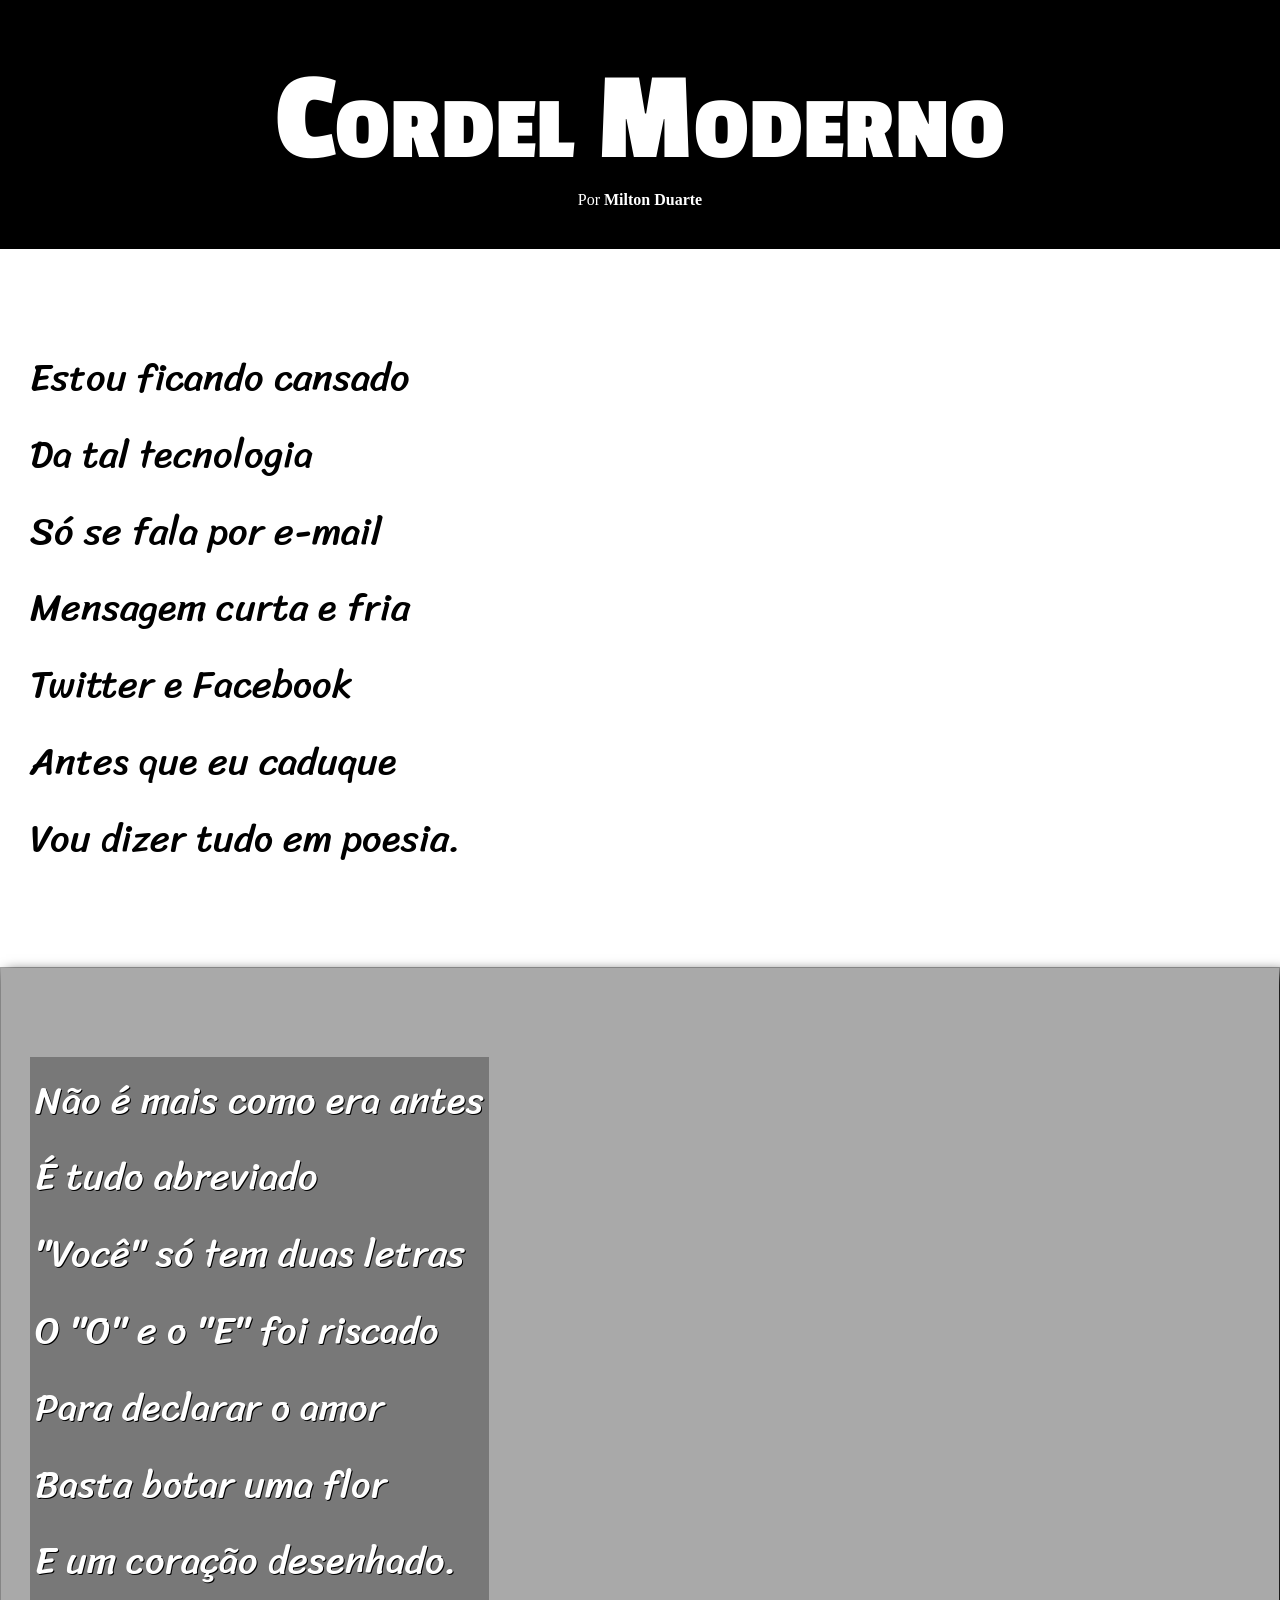
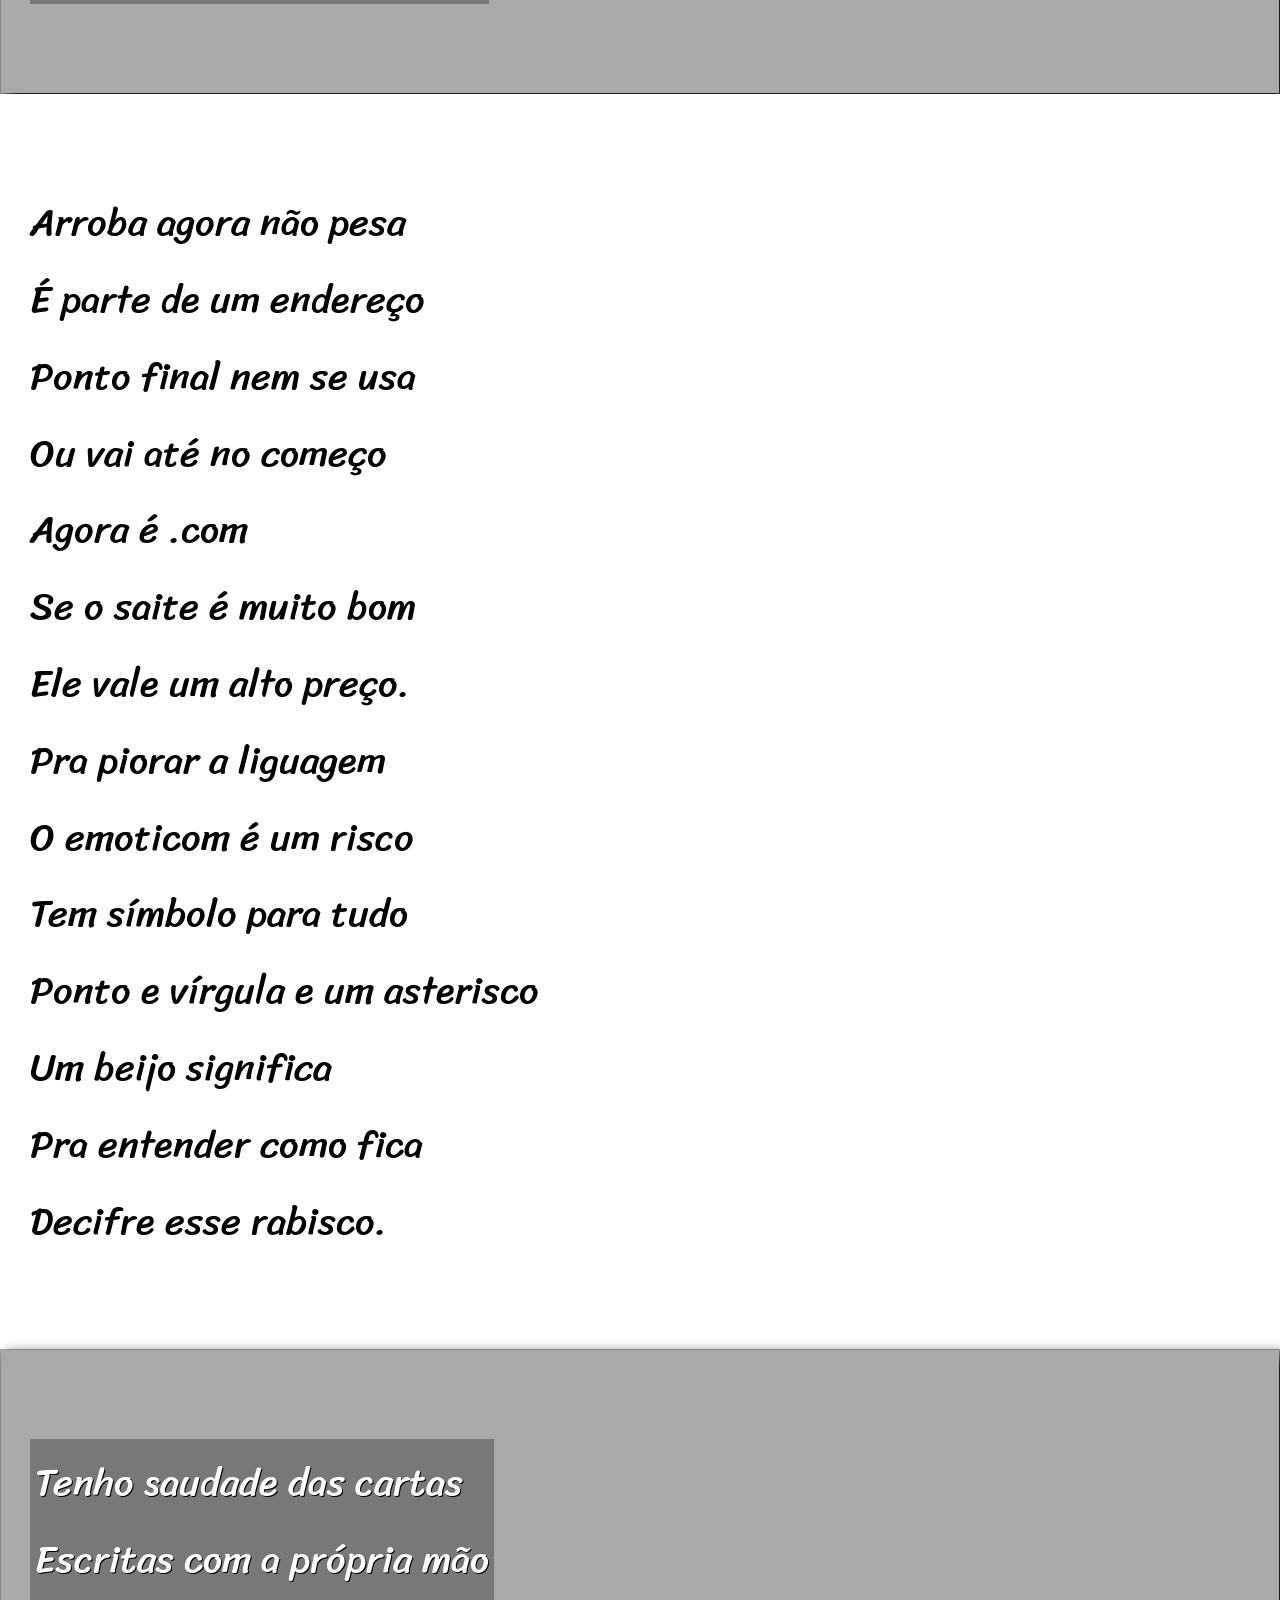
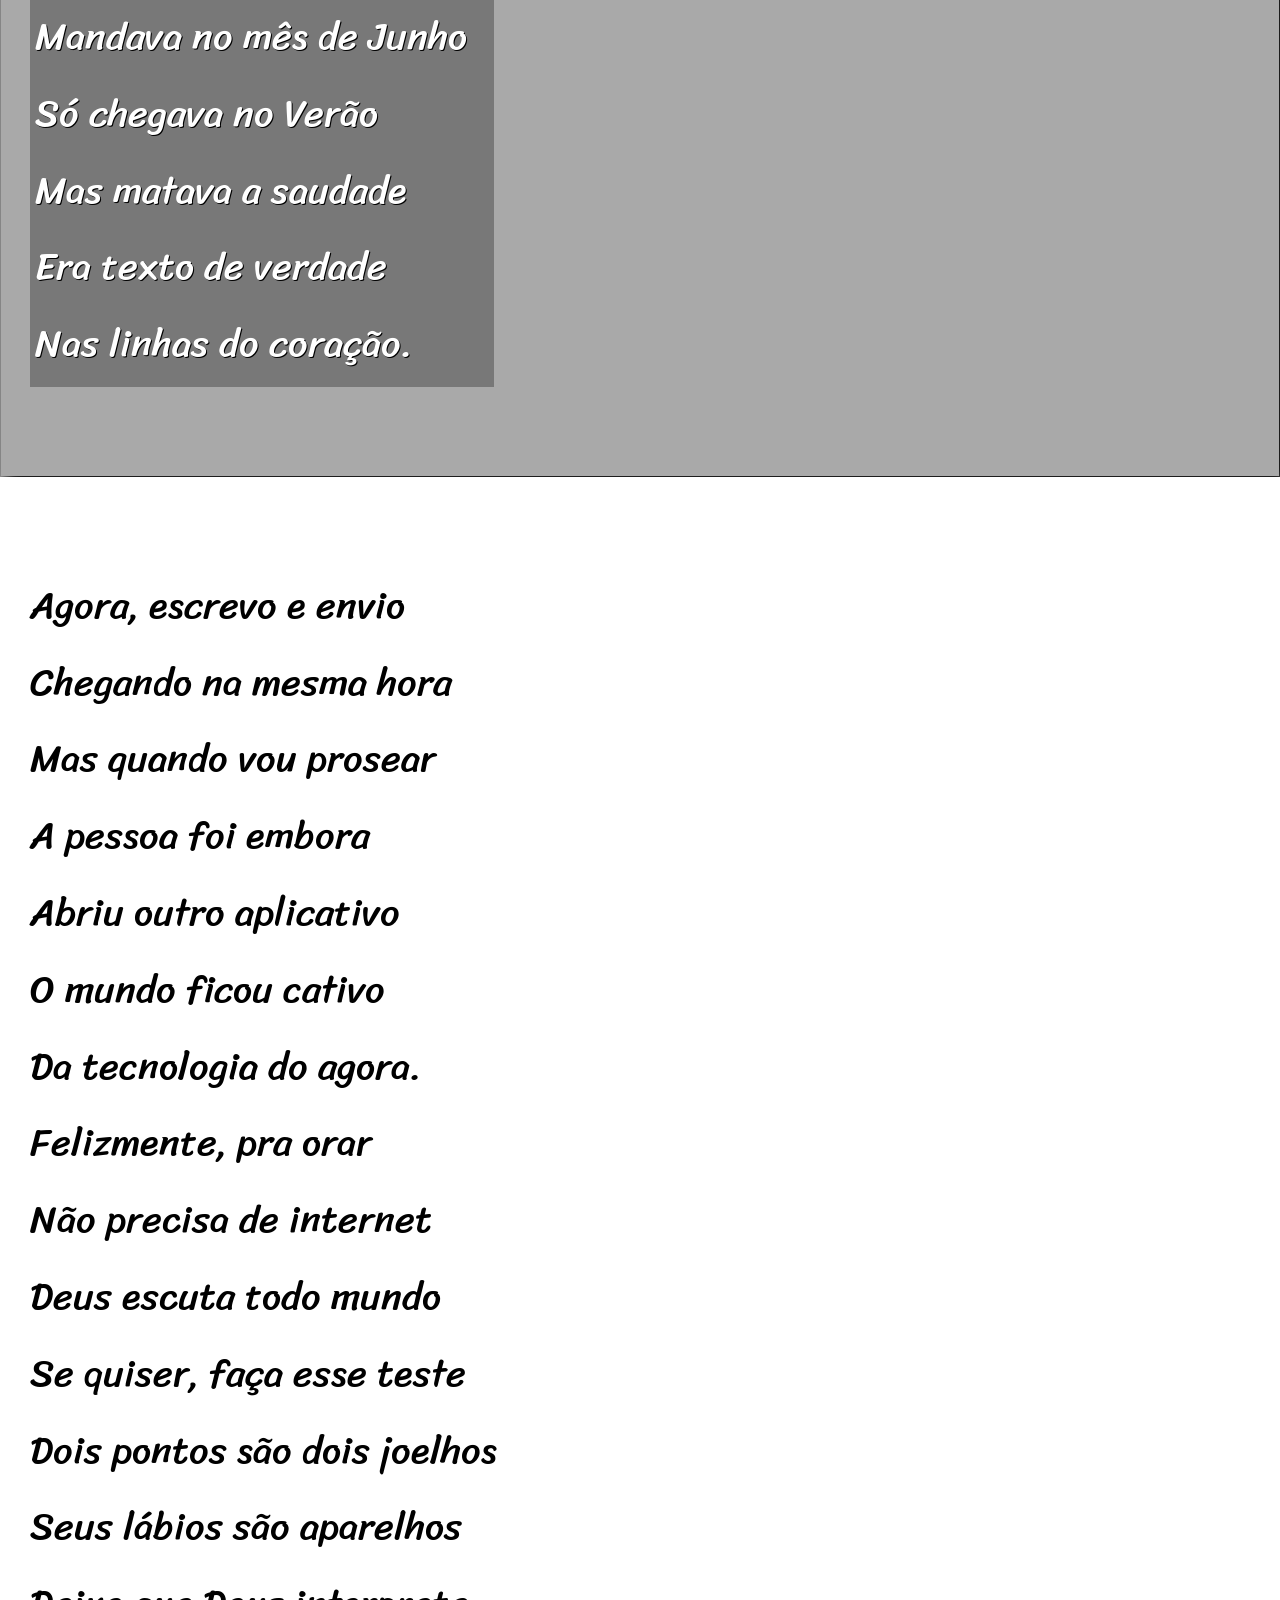
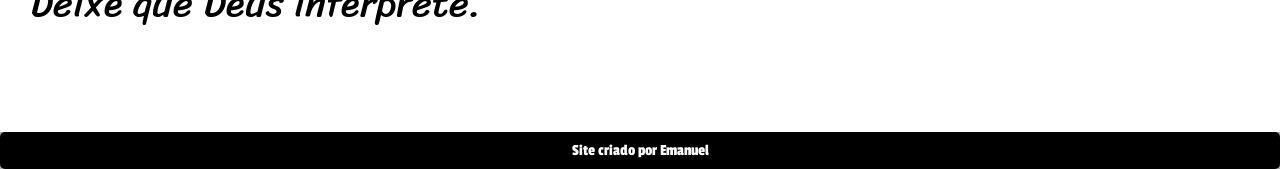
<file: index.html>
<!DOCTYPE html>
<html lang="pt-br">
<head>
    <meta charset="UTF-8">
    <meta name="viewport" content="width=device-width, initial-scale=1.0">
    <title>Cordel Moderno</title>
<link rel="stylesheet" href="estiloo/style.css">
</head>
<body>
     <header>
         <h1>Cordel Moderno</h1>
             <p>Por <a href="https://www.recantodasletras.com.br/poesias/3186743"  target="_blank ">Milton Duarte</a></p>
          
     </header>

<section class="normal02">
    <p>
        
            Estou ficando cansado <br>
            Da tal tecnologia <br>
            Só se fala por e-mail <br>
            Mensagem curta e fria <br>
            Twitter e Facebook <br>
            Antes que eu caduque <br>
            Vou dizer tudo em poesia. <br>
    </p>
</section>

    

    <section  class="imagem02"   id="img000">
        <p>
            Não é mais como era antes  <br>
            É tudo abreviado  <br>
            "Você" só tem duas letras  <br>
            O "O" e o "E" foi riscado  <br>
            Para declarar o amor  <br>
            Basta botar uma flor  <br>
            E um coração desenhado.  <br>
        </p>
    </section>

    
<section  class="normal02">
    
        
            <p>
                Arroba agora não pesa <br>
                É parte de um endereço <br>
                Ponto final nem se usa <br>
                Ou vai até no começo <br>
                Agora é .com <br>
                Se o saite é muito bom <br>
                Ele vale um alto preço. <br>
            </p>

<p>
    
                Pra piorar a liguagem <br>
                O emoticom é um risco <br>
                Tem símbolo para tudo <br>
                Ponto e vírgula e um asterisco <br>
                Um beijo significa <br>
                Pra entender como fica <br>
                Decifre esse rabisco. <br>
</p>
        
    
</section>

    
<section class="imagem02"  id="imag0222">
    
        <p>
            Tenho saudade das cartas <br> 
            Escritas com a própria mão <br> 
            Mandava no mês de Junho <br> 
            Só chegava no Verão <br> 
            Mas matava a saudade <br> 
            Era texto de verdade <br> 
            Nas linhas do coração. <br> 
        </p>
</section>

    

    <section class="normal02">
        <p>
            Agora, escrevo e envio <br>
            Chegando na mesma hora <br>
            Mas quando vou prosear <br>
            A pessoa foi embora <br>
            Abriu outro aplicativo <br>
            O mundo ficou cativo <br>
            Da tecnologia do agora. <br>
        </p>


        <p>
            Felizmente, pra orar <br>
            Não precisa de internet <br>
            Deus escuta todo mundo <br>
            Se quiser, faça esse teste <br>
            Dois pontos são dois joelhos <br>
            Seus lábios são aparelhos <br>
            Deixe que Deus interprete. <br>
        </p>
    </section>


    <footer> <p>Site criado por Emanuel</p></footer>
</body>
</html>
</file>
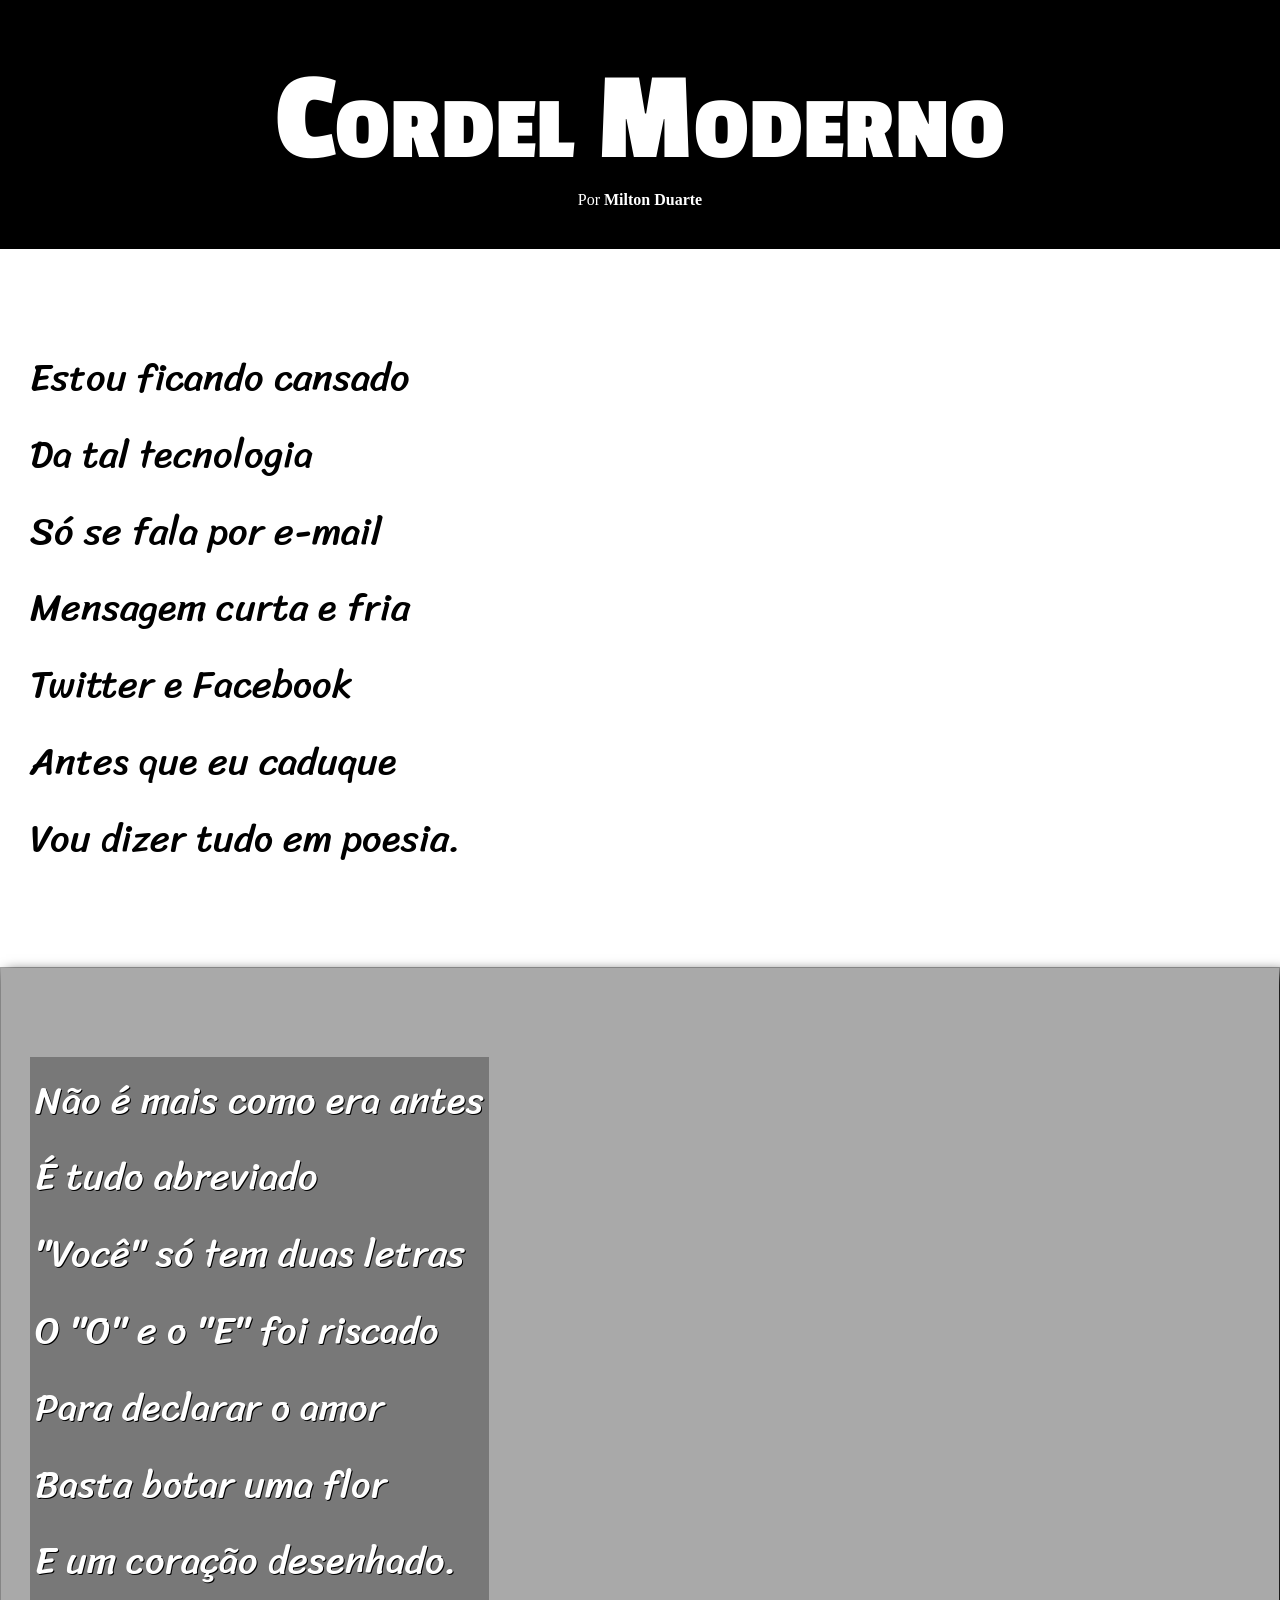
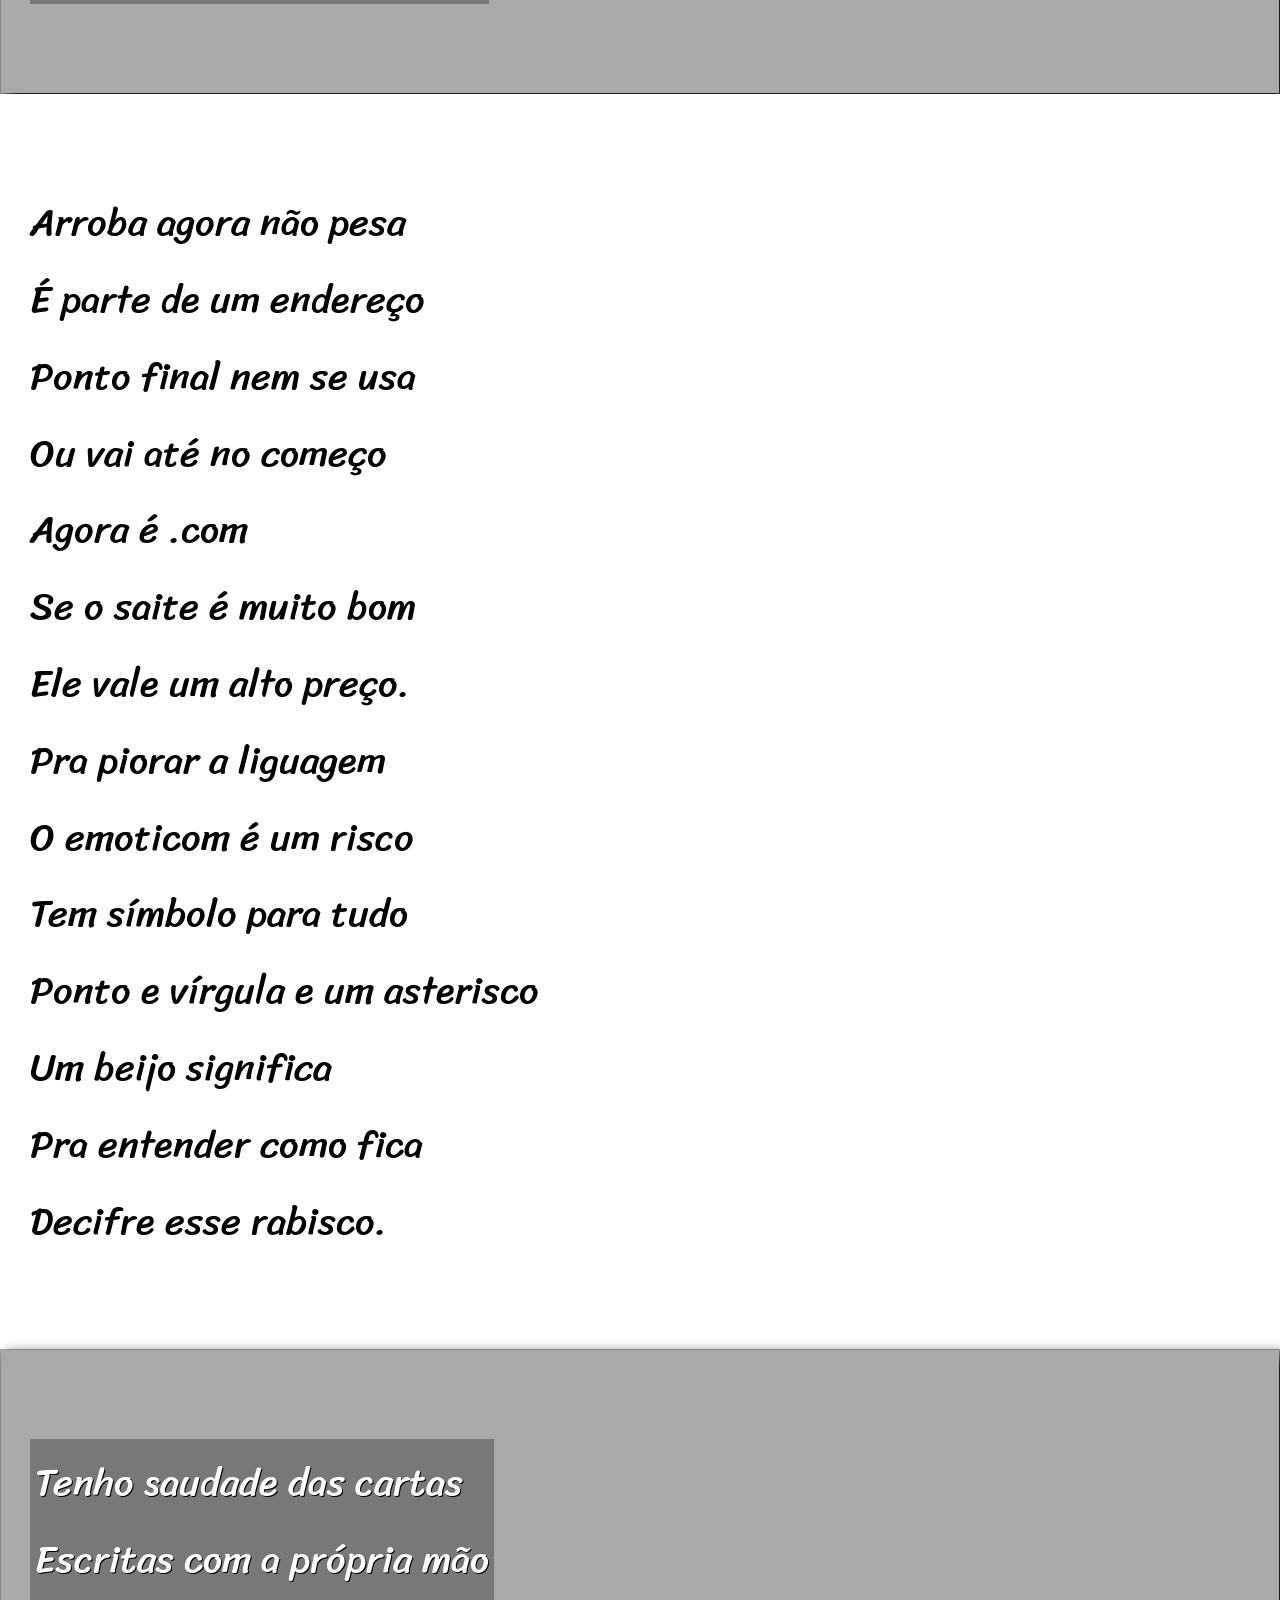
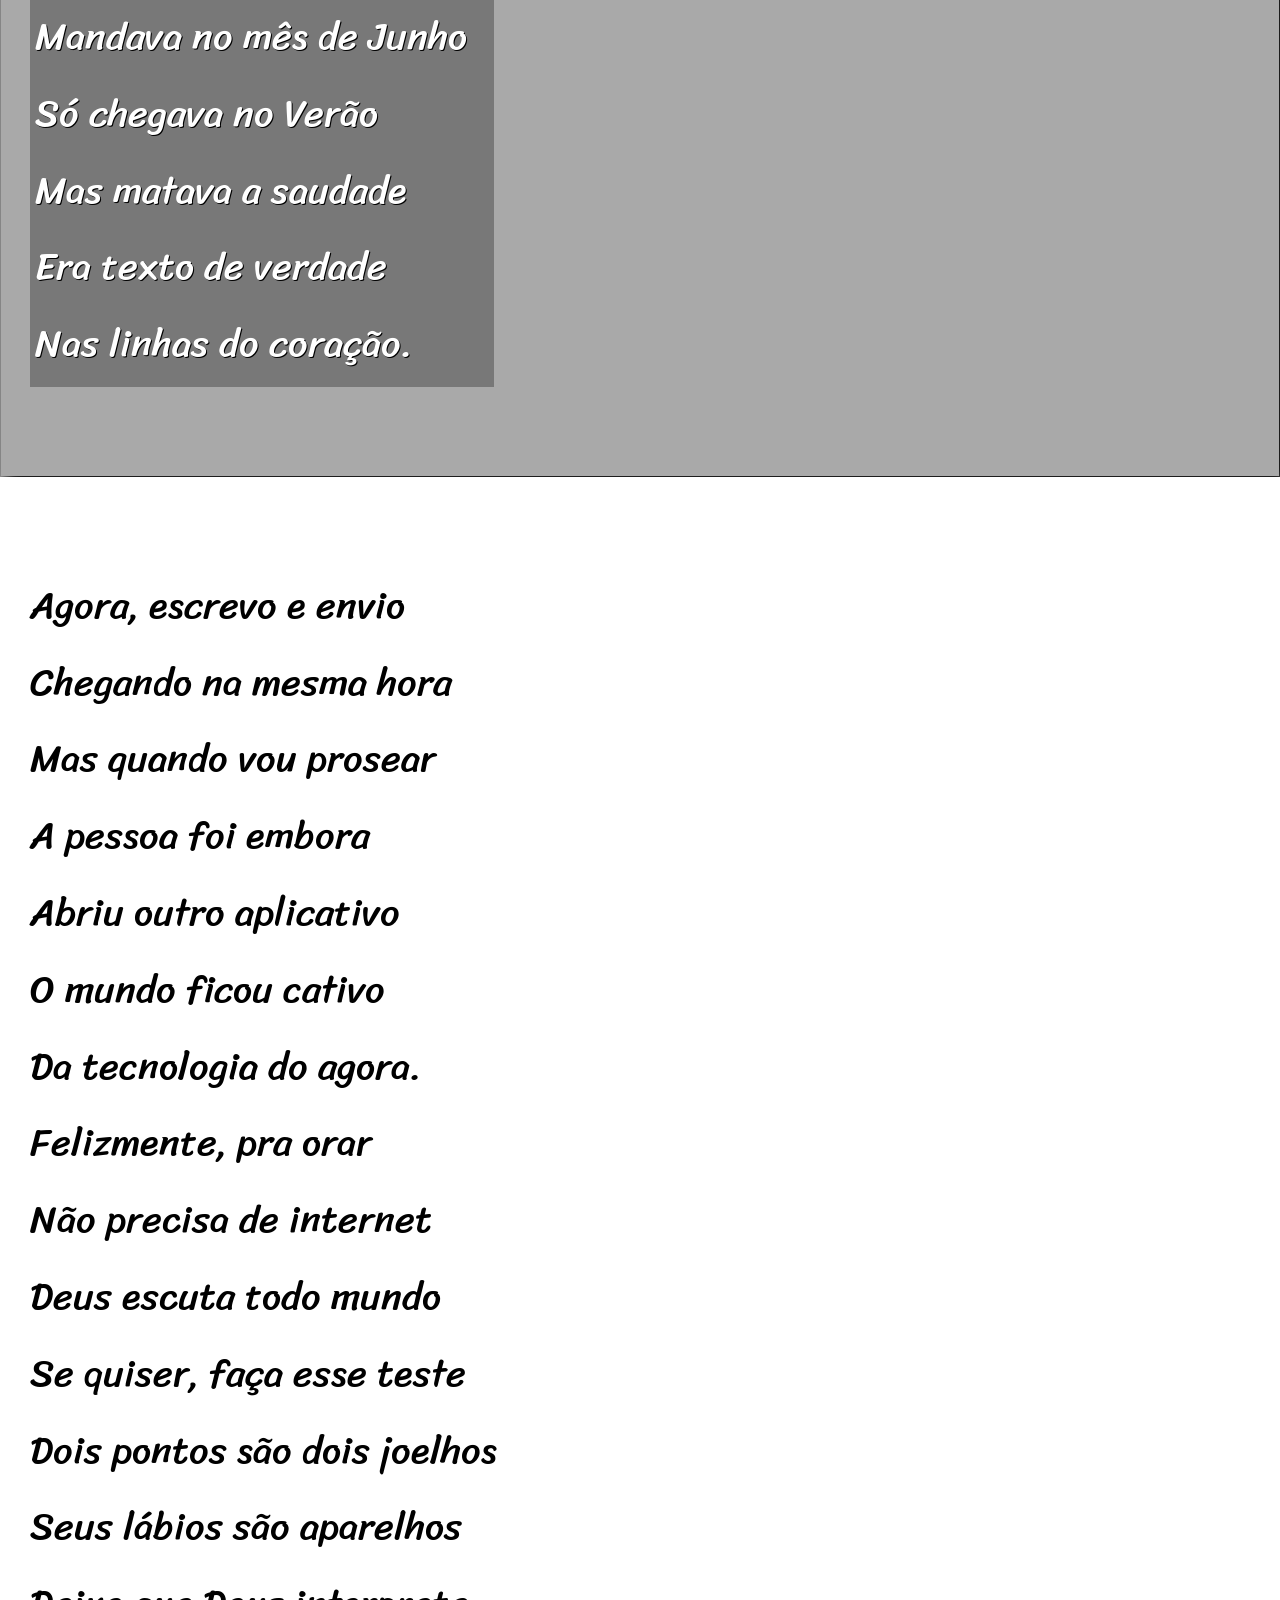
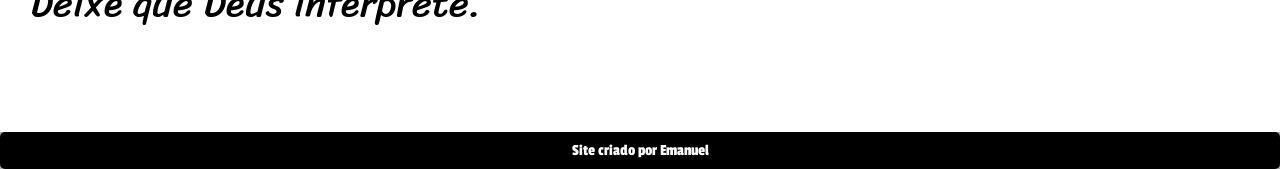
<file: indexx.html>
<!DOCTYPE html>
<html lang="pt-br">
<head>
    <meta charset="UTF-8">
    <meta name="viewport" content="width=device-width, initial-scale=1.0">
    <title>Cordel Moderno</title>
<link rel="stylesheet" href="estiloo/style.css">
</head>
<body>
     <header>
         <h1>Cordel Moderno</h1>
             <p>Por <a href="https://www.recantodasletras.com.br/poesias/3186743"  target="_blank ">Milton Duarte</a></p>
          
     </header>

<section class="normal02">
    <p>
        
            Estou ficando cansado <br>
            Da tal tecnologia <br>
            Só se fala por e-mail <br>
            Mensagem curta e fria <br>
            Twitter e Facebook <br>
            Antes que eu caduque <br>
            Vou dizer tudo em poesia. <br>
    </p>
</section>

    

    <section  class="imagem02"   id="img000">
        <p>
            Não é mais como era antes  <br>
            É tudo abreviado  <br>
            "Você" só tem duas letras  <br>
            O "O" e o "E" foi riscado  <br>
            Para declarar o amor  <br>
            Basta botar uma flor  <br>
            E um coração desenhado.  <br>
        </p>
    </section>

    
<section  class="normal02">
    
        
            <p>
                Arroba agora não pesa <br>
                É parte de um endereço <br>
                Ponto final nem se usa <br>
                Ou vai até no começo <br>
                Agora é .com <br>
                Se o saite é muito bom <br>
                Ele vale um alto preço. <br>
            </p>

<p>
    
                Pra piorar a liguagem <br>
                O emoticom é um risco <br>
                Tem símbolo para tudo <br>
                Ponto e vírgula e um asterisco <br>
                Um beijo significa <br>
                Pra entender como fica <br>
                Decifre esse rabisco. <br>
</p>
        
    
</section>

    
<section class="imagem02"  id="imag0222">
    
        <p>
            Tenho saudade das cartas <br> 
            Escritas com a própria mão <br> 
            Mandava no mês de Junho <br> 
            Só chegava no Verão <br> 
            Mas matava a saudade <br> 
            Era texto de verdade <br> 
            Nas linhas do coração. <br> 
        </p>
</section>

    

    <section class="normal02">
        <p>
            Agora, escrevo e envio <br>
            Chegando na mesma hora <br>
            Mas quando vou prosear <br>
            A pessoa foi embora <br>
            Abriu outro aplicativo <br>
            O mundo ficou cativo <br>
            Da tecnologia do agora. <br>
        </p>


        <p>
            Felizmente, pra orar <br>
            Não precisa de internet <br>
            Deus escuta todo mundo <br>
            Se quiser, faça esse teste <br>
            Dois pontos são dois joelhos <br>
            Seus lábios são aparelhos <br>
            Deixe que Deus interprete. <br>
        </p>
    </section>


    <footer> <p>Site criado por Emanuel</p></footer>
</body>
</html>
</file>
<file: estiloo/style.css>
@charset "UTF-8";
@import url('https://fonts.googleapis.com/css2?family=Passion+One:wght@400;700;900&family=Sriracha&display=swap');

@import url('https://fonts.googleapis.com/css2?family=Passion+One:wght@400;700;900&display=swap');

:root{
    --fonte01:" Verdana, Geneva, Tahoma, sans-serif";
--fonte002:"Passion One", sans-serif;
--fontcursiva02:"Sriracha", cursive;
}


*{
    
    margin: 0px;
    padding: 0px;
}
    

html , body {
   
    min-height: 100vh;
    background-color: darkgray;
    font-family: var(--fonte01);
}

header{
    background-color: black;
    color: white;
    text-align: center;
}

header > h1{
    font-family: var(--fonte002);
    padding-top: 50px;
    font-variant: small-caps;
    font-size: 10vw;
}

header > p {
    padding-bottom: 40px;
    
}

a{
    color: white;
    text-decoration: none;
    font-weight: bolder;
   
}

a :hover{
    text-decoration: underline;
}


section{
    font-size: 3vw;
    font-family: var(--fontcursiva02);
    line-height: 2em;
    padding-top: 10vh;
    padding-bottom: 10vh;
    padding-left: 30px;
}




section.normal02{
    background-color: white;
    color: black;
}

section.imagem02{
    
background-color: black;
    color: white;
    box-shadow: 6px 6px 13px 0px black;
    background-size: cover;
    background-attachment: fixed;

}


section#img000{
    background-position: right center;
    background-image: url(../imagens/background001.jpg);
}

section#imag0222{
    background-image: url(../imagens/background002.jpg);

}

section.imagem02 > p{
    background-color: rgba(0, 0, 0, 0.29);
padding: 5px;
  text-shadow: 1px 1px 0px black;
  display: inline-block;
}

footer{
    background-color: black;
    padding: 10px; 
    border-radius: 5px 5px 5px 5px;
}

footer > p {
    color: white;
    font-family: var(--fonte002);
    text-align: center;
    border-radius: 5px 5px 5px 5px;
}
</file>
